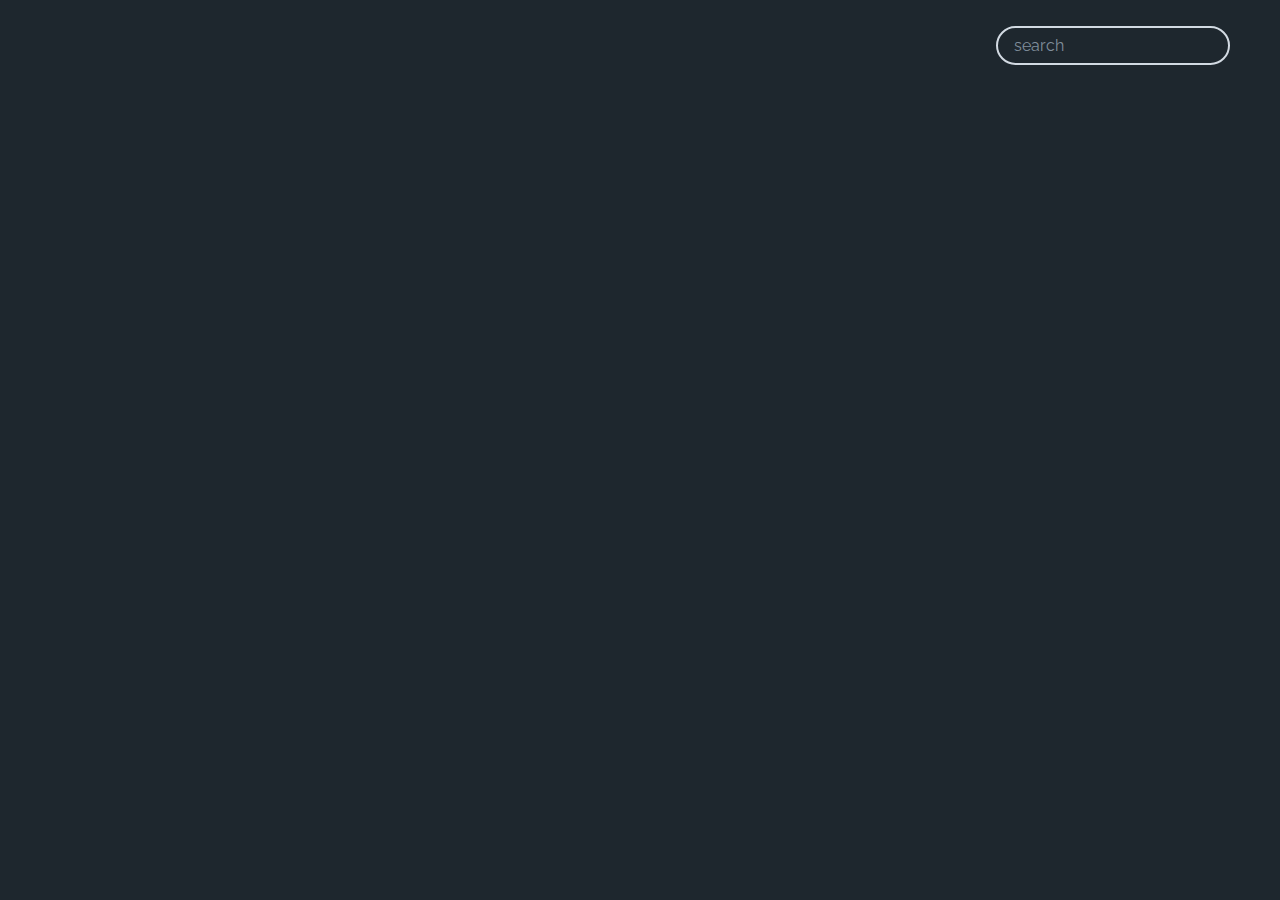
<file: index.html>
<!DOCTYPE html>
<html lang="en">
	<head>
		<meta charset="UTF-8" />
		<meta name="viewport" content="width=device-width, initial-scale=1.0" />
		<!-- Font Awesome v5.6.3 CSS -->
		<link
			rel="stylesheet"
			href="https://use.fontawesome.com/releases/v5.6.3/css/all.css"
			integrity="sha384-UHRtZLI+pbxtHCWp1t77Bi1L4ZtiqrqD80Kn4Z8NTSRyMA2Fd33n5dQ8lWUE00s/"
			crossorigin="anonymous"
		/>
		<link rel="stylesheet" href="css/style.css" />
		<link rel="stylesheet" href="css/nav.css" />
		<title>Movie App</title>
	</head>
	<body>
			 

		<header>
			<nav>
				<span onclick="openNav()" class="mobile-nav-open-icon"><i class="fas fa-bars"></i></span>

				<a href="index.html"></a>

				<form id="form">
					<input type="text" class="search" id="search" placeholder="search" />
				</form>
			</nav>

			<div class="backdrop-container" id="backdrop"></div>

			<div id="mySidenav" class="sidenav-container">
				<span class="drawer-close-button">
					<!--icon for closing of the navbar-->
					<a href="javascript:void(0)" class="closebtn" onclick="closeNav()">&times;</a>
				</span>

				<a href="index.html" onclick="closeNav()" id="home-link"><i class="fas fa-home"></i>Home</a>
				<a href="topRated.html" onclick="closeNav()" id="about-link"><i class="fas fa-star"></i>Top Rated</a>
				
			</div>
		</header>


	
		<main id="main"></main>

		<section id="no-results-section" class="no-results-section"></section>
		

		<script src="js/script.js"></script>
		<script src="js/nav.js"></script>
	</body>
</html>
</file>
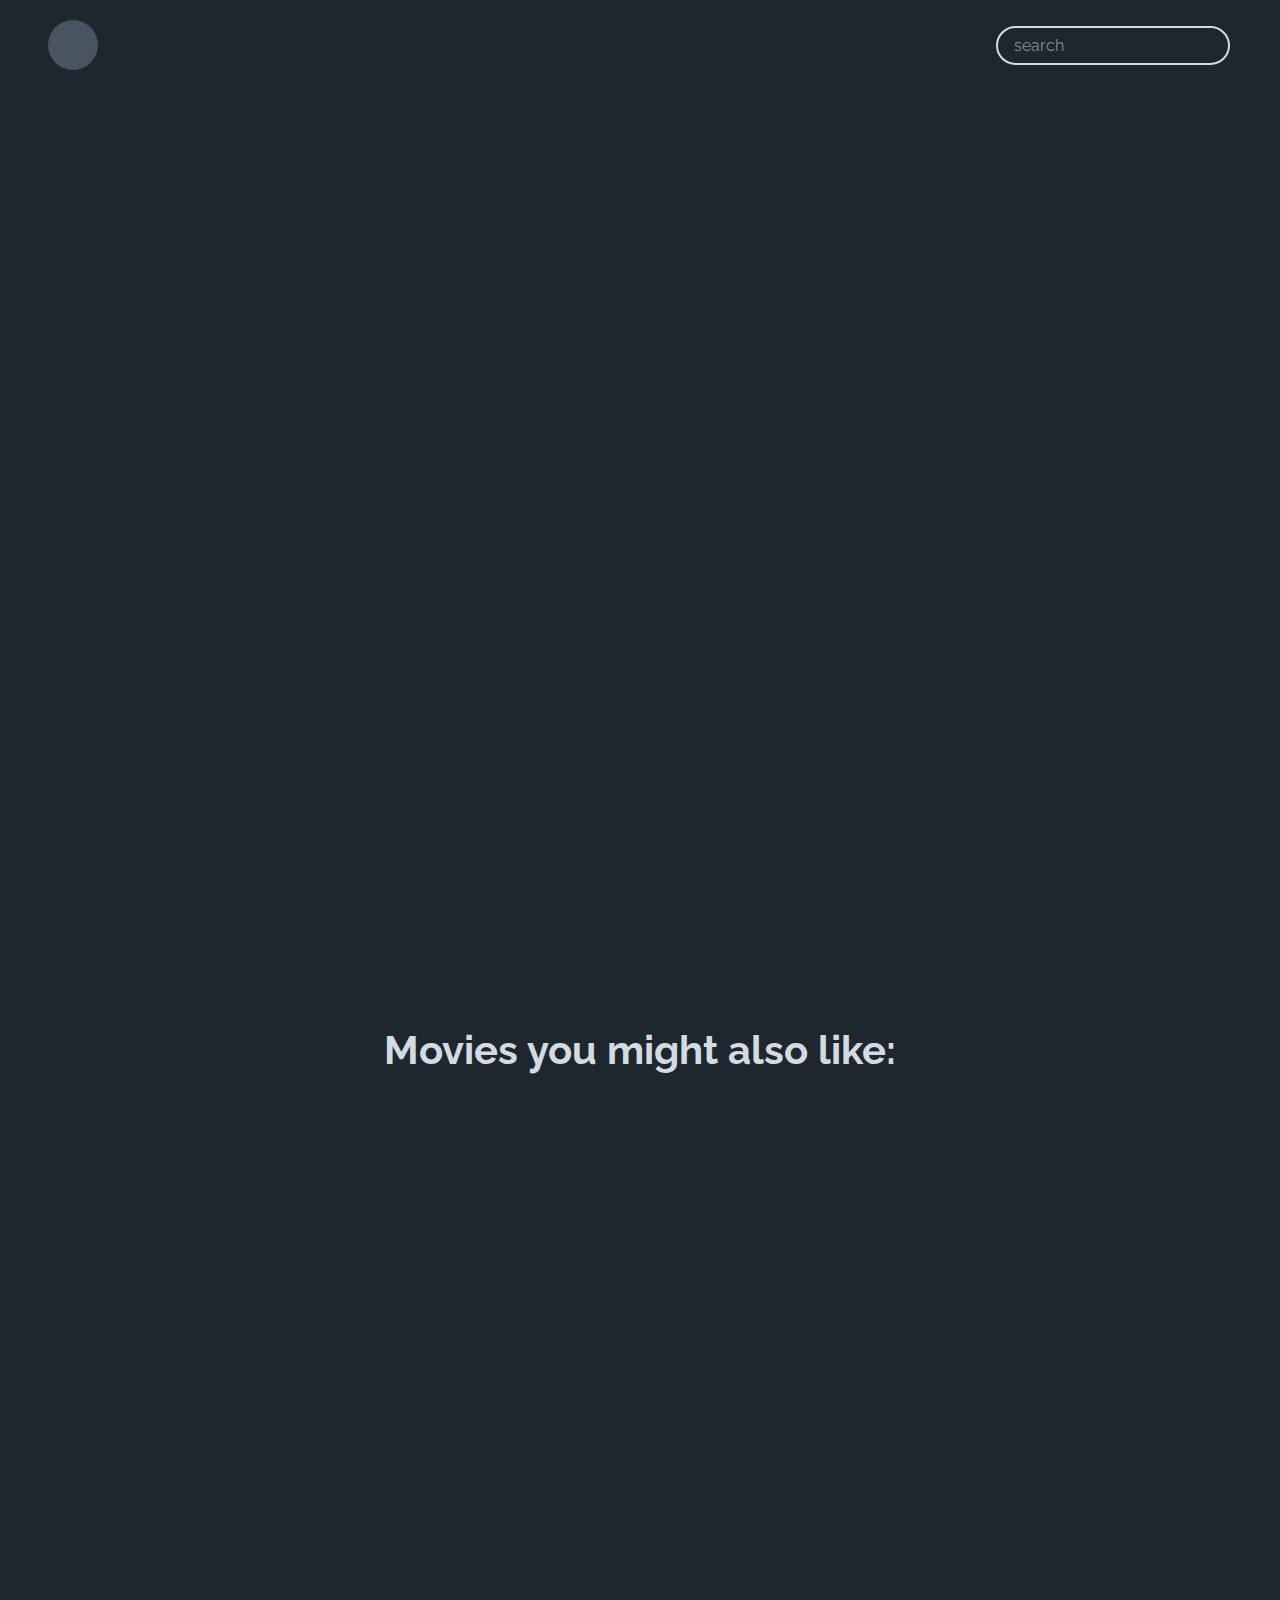
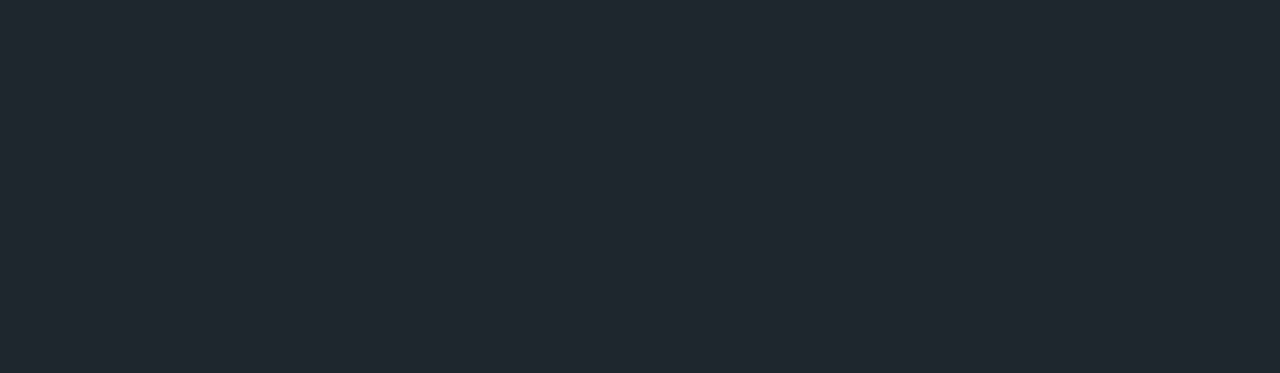
<file: moviePage.html>
<!DOCTYPE html>
<html lang="en">
	<head>
		<meta charset="UTF-8" />
		<meta name="viewport" content="width=device-width, initial-scale=1.0" />
		<!-- Font Awesome v5.6.3 CSS -->
		<link
			rel="stylesheet"
			href="https://use.fontawesome.com/releases/v5.6.3/css/all.css"
			integrity="sha384-UHRtZLI+pbxtHCWp1t77Bi1L4ZtiqrqD80Kn4Z8NTSRyMA2Fd33n5dQ8lWUE00s/"
			crossorigin="anonymous"
		/>
		<link rel="stylesheet" href="css/moviePage.css" />
		<link rel="stylesheet" href="css/nav.css" />
		<title>Movie App</title>
	</head>
	<body>
		<div class="conatainer">
			<H2>Movies</H2>
		</div>
		<header>
			<nav>
				<span onclick="openNav()" class="mobile-nav-open-icon"><i class="fas fa-bars"></i></span>

				<a href="index.html"></a>

				<form id="form">
					<input type="text" class="search" id="search" placeholder="search" />
				</form>
			</nav>

			<div class="backdrop-container" id="backdrop"></div>

			<div id="mySidenav" class="sidenav-container">
				<span class="drawer-close-button">
					<!--icon for closing of the navbar-->
					<a href="javascript:void(0)" class="closebtn" onclick="closeNav()">&times;</a>
				</span>

				<!--Links on the navbar-->
				<a href="index.html" onclick="closeNav()" id="home-link"><i class="fas fa-home"></i>Home</a>
				<a href="topRated.html" onclick="closeNav()" id="about-link"><i class="fas fa-star"></i>Top Rated</a>
				
			</div>
		</header>

		<section id="movie"></section>

		<h3 class="similar-recommendations" id="similar-recommendations">Movies you might also like:</h3>

		<section id="similar-movies" class="similar-movies"></section>

		<section id="no-results-section" class="no-results-section"></section>

		<script src="js/moviePage.js"></script>
		<script src="js/nav.js"></script>
		<script>
			getMovie();
		</script>
	</body>
</html>
</file>
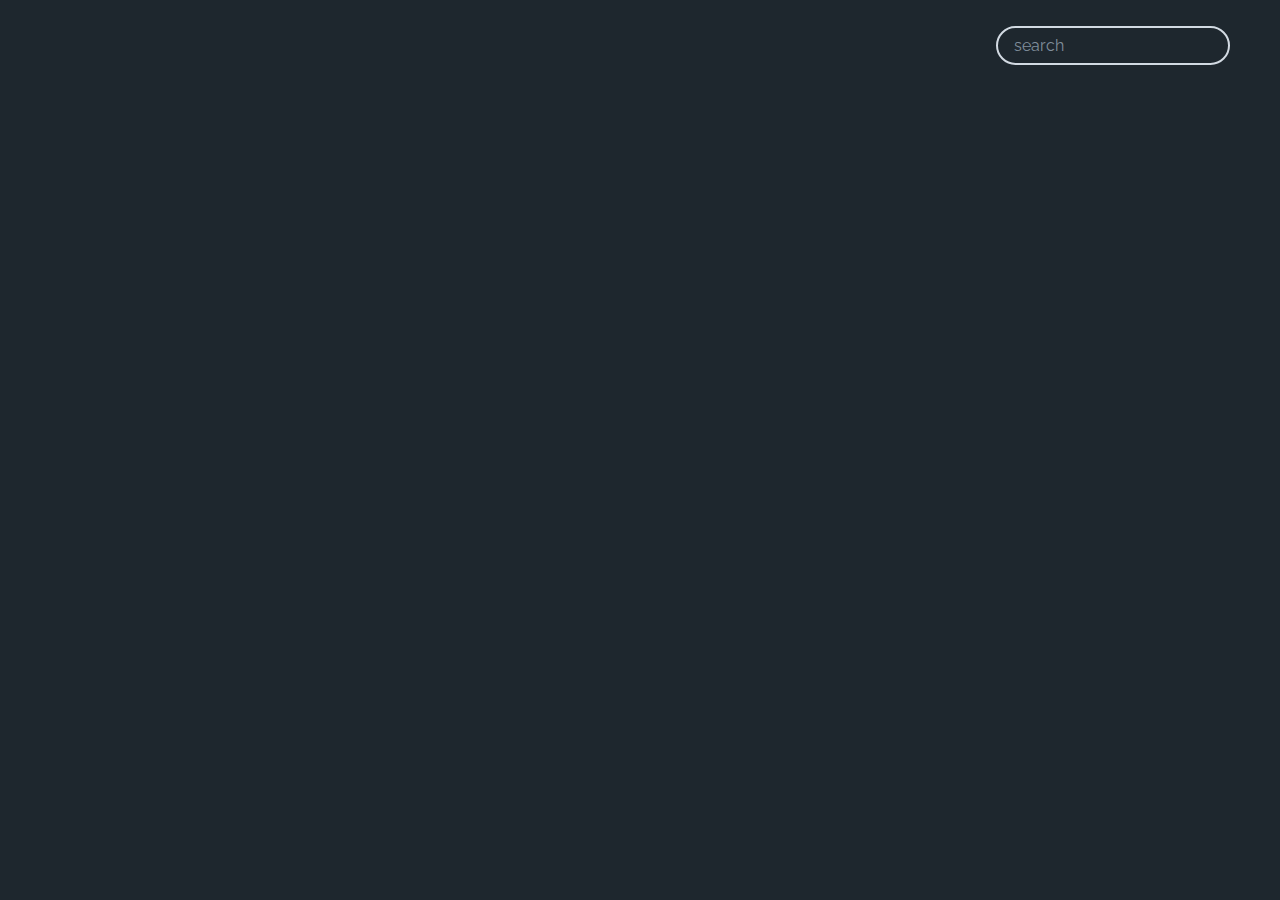
<file: topRated.html>
<!DOCTYPE html>
<html lang="en">
	<head>
		<meta charset="UTF-8" />
		<meta name="viewport" content="width=device-width, initial-scale=1.0" />
		<!-- Font Awesome v5.6.3 CSS -->
		<link
			rel="stylesheet"
			href="https://use.fontawesome.com/releases/v5.6.3/css/all.css"
			integrity="sha384-UHRtZLI+pbxtHCWp1t77Bi1L4ZtiqrqD80Kn4Z8NTSRyMA2Fd33n5dQ8lWUE00s/"
			crossorigin="anonymous"
		/>
		<link rel="stylesheet" href="css/style.css" />
		<link rel="stylesheet" href="css/nav.css" />
		<title>Movie App</title>
	</head>
	<body>
		<div class="conatainer">
			<H2>Movies</H2>
		</div>
		
		<header>
			<nav>
				<span onclick="openNav()" class="mobile-nav-open-icon"><i class="fas fa-bars"></i></span>

				<a href="index.html"></a>

				<form id="form">
					<input type="text" class="search" id="search" placeholder="search" />
				</form>
			</nav>

			<div class="backdrop-container" id="backdrop"></div>

			<div id="mySidenav" class="sidenav-container">
				<span class="drawer-close-button">
					<!--icon for closing of the navbar-->
					<a href="javascript:void(0)" class="closebtn" onclick="closeNav()">&times;</a>
				</span>

				<!--Links on the navbar-->
				<a href="index.html" onclick="closeNav()" id="home-link"><i class="fas fa-home"></i>Home</a>
				<a href="topRated.html" onclick="closeNav()" id="about-link"><i class="fas fa-star"></i>Top Rated</a>
				
			</div>
		</header>

		<main id="main"></main>

		<section id="no-results-section" class="no-results-section"></section>

		<script src="js/topRated.js"></script>
		<script src="js/nav.js"></script>
	</body>
</html>
</file>
<file: css/style.css>
@import url('https://fonts.googleapis.com/css2?family=Raleway:ital,wght@0,100;0,200;0,300;0,400;0,500;0,600;0,700;0,800;0,900;1,100;1,200;1,300;1,400;1,500;1,600;1,700;1,800;1,900&display=swap');

:root {
	--primary-color: #485460;
	--secondary-color: #1e272e;
	--light-color: #d2dae2;
}

* {
	box-sizing: border-box;
}


body {
	background-color: #1e272e;
	color: var(--light-color);
	font-family: 'Raleway', sans-serif;
	margin: 0;
	padding: 0;
}

main {
	display: flex;
	flex-wrap: wrap;
	justify-content: center;
	margin-top: 10vh;
}

.movie {
	width: 300px;
	margin: 1rem;
	background-color: black;
	box-shadow: 0 4px 5px rgba(0, 0, 0, 0.2);
	position: relative;
	overflow: hidden;
	border: 3px;
}

.movie img {
	width: 100%;
}

.movie-info {
	color: var(--light-color);
	display: flex;
	align-items: center;
	justify-content: space-between;
	padding: 0.5rem 1rem 1rem;
	letter-spacing: 0.5px;
}

.movie-info h3 {
	margin-top: 0;
}

.movie-info span {
	background-color: var(--primary-color);
	padding: 0.25rem 0.5rem;
	border-radius: 10px;
	height: 40px;
	width: 40px;
	font-weight: bold;
}

.movie-info span.green {
	color: #0be881;
}

.movie-info span.orange {
	color: #ffa801;
}

.movie-info span.red {
	color: #ff3f34;
}

.overview {
	background-color: var(--light-color);
	color: var(--secondary-color);
	padding: 2rem;
	position: absolute;
	left: 0;
	right: 0;
	bottom: 0;
	max-height: 100%;
	transform: translateY(101%);
	transition: transform 0.3s ease-in;
	cursor: pointer;
	font-size: 0.8rem;
}

.overview a {
	text-decoration: none;
	color: var(--secondary-color);
}

.movie:hover .overview {
	transform: translateY(0);
}

.no-results-section {
	display: flex;
	justify-content: center;
	text-align: center;
	margin: auto;
	opacity: 0.6;
}

.no-results > h3 {
	display: flex;
	justify-content: center;
	align-items: center;
	font-size: 20px;
	color: #c0392b;
	margin-top: 200px;
}

i.fa-sad-cry {
	font-size: 100px;
	padding-right: 15px;
}

/* On screens that are 600px or less*/
@media screen and (max-width: 600px) {
	main {
		margin: 0;
		padding: 0;
	}

	.movie {
		width: 100vw;
		height: 100vh;
	}

	.movie img {
		width: 100%;
	}

	.movie-info {
		justify-content: space-around;
		margin-top: 30px;
	}

	.no-results-section {
		display: flex;
		flex-wrap: wrap;
		width: 80%;
		margin: auto;
	}

	.no-results > h3 {
		font-size: 15px;
		color: #c0392b;
		margin-top: 150px;
	}

	i.fa-sad-cry {
		font-size: 50px;
		padding-right: 10px;
	}
}
</file>
<file: css/nav.css>
@import url('https://fonts.googleapis.com/css2?family=Raleway:ital,wght@0,100;0,200;0,300;0,400;0,500;0,600;0,700;0,800;0,900;1,100;1,200;1,300;1,400;1,500;1,600;1,700;1,800;1,900&display=swap');

:root {
	--primary-color: #485460;
	--secondary-color: #1e272e;
	--light-color: #d2dae2;
}

* {
	font-family: 'Raleway', sans-serif;
	box-sizing: border-box;
}

header {
	background-color: var(--secondary-color);
	padding: 1rem;
}

nav {
	width: 100%;
	min-height: 10vh;
	display: flex;
	justify-content: space-between;
	align-items: center;
	position: fixed;
	top: 0;
	left: 0;
	background-color: #1e272e;
	z-index: 1;
}

.mobile-nav-open-icon {
	font-size: 2rem;
	cursor: pointer;
	margin-right: 2rem;
	color: white;
	margin-left: 3rem;
}

.backdrop-container {
	display: none;
	position: fixed;
	z-index: 2;
	left: 0;
	top: 0;
	width: 100%;
	height: 100%;
	overflow: auto;
	background-color: rgb(0, 0, 0);
	background-color: rgba(0, 0, 0, 0.4);
	-webkit-animation: fadeIn 1s ease-in-out;
	animation: fadeIn 1s ease-in-out;
}

.sidenav-container {
	height: 100%;
	width: 0;
	position: fixed;
	z-index: 3;
	top: 0;
	left: 0;
	background-color: #111;
	overflow-x: hidden;
	transition: 0.2s;
	padding-top: 10px;
	display: flex;
	flex-direction: column;
	align-items: center;
}

.sidenav-container a {
	text-decoration: none;
	text-transform: uppercase;
	font-size: 1.5rem;
	color: #818181;
	display: block;
	transition: 0.3s;
	margin: 20px 0;
}

.sidenav-container a:hover {
	color: #f1f1f1;
}

.sidenav-container .closebtn {
	font-size: 3rem;
	font-weight: 700;
	color: #c9002b;
	padding-right: 1rem;
}

.sidenav-container .drawer-close-button {
	height: 3rem;
	width: 100%;
	display: flex;
	justify-content: flex-end;
	align-items: center;
	margin-bottom: 3rem;
}

.genre-item {
	list-style-type: none;
	display: inline-block;
}

.genre-item a {
	color: var(--light-color);
	text-decoration: none;
	margin: 10px;
	font-family: inherit;
}

.genre-item a:hover {
	color: #ef5777;
	background-color: white;
	border-radius: 25px;
	padding: 7px 10px;
	font-weight: bolder;
}

a > i {
	padding-right: 15px;
	font-size: 1.8rem;
	color: #0be881;
}

a > i:hover {
	padding-right: 15px;
	font-size: 2rem;
	color: #f39c12;
	transition: ease-in-out 0.05s;
}

.search {
	background-color: transparent;
	border: 2px solid var(--light-color);
	border-radius: 50px;
	font-family: inherit;
	font-size: 1rem;
	padding: 0.5rem 1rem;
	color: var(--light-color);
	margin-right: 50px;
}

.search::placeholder {
	color: #808e9b;
}

.search:focus {
	outline: none;
	background-color: var(--primary-color);
}

.logo {
	margin: 20px 0;
	max-width: 100px;
	max-height: 100px;
}

@media screen and (max-width: 992px) {
	nav span i {
		margin-left: 20px;
	}

	.sidenav-container a {
		font-size: 1rem;
	}

	a > i {
		font-size: 1.3rem;
	}

	.search {
		margin-right: 75px;
	}
}

@media screen and (max-width: 600px) {
	nav span i {
		margin-left: 0;
	}

	.sidenav-container a {
		font-size: 0.8rem;
	}

	a > i {
		font-size: 1.3rem;
	}

	.search {
		width: 150px;
		margin-right: 40px;
	}

	.logo {
		margin: 15px;
		max-width: 50px;
		max-height: 50px;
	}
}

@media screen and (max-width: 350px) {
	.search {
		width: 120px;
		margin-right: 40px;
	}

	.logo {
		display: none;
	}
}
</file>
<file: css/moviePage.css>
@import url('https://fonts.googleapis.com/css2?family=Raleway:ital,wght@0,100;0,200;0,300;0,400;0,500;0,600;0,700;0,800;0,900;1,100;1,200;1,300;1,400;1,500;1,600;1,700;1,800;1,900&display=swap');

:root {
	--primary-color: #485460;
	--secondary-color: #1e272e;
	--light-color: #d2dae2;
}

* {
	box-sizing: border-box;
}

body {
	background-color: var(--secondary-color);
	color: var(--light-color);
	font-family: 'Raleway', sans-serif;
	margin: 0;
	padding: 0;
	height: 100vh;
}

section#movie {
	background-color: var(--secondary-color);
	padding: 25px 0;
	display: flex;
	flex-direction: column;
	justify-content: center;
	height: 90vh;
	overflow: hidden;
	margin-top: 10vh;
}

.row {
	margin: auto;
	width: 100%;
	height: 90vh;
	position: relative;
	overflow: hidden;
	display: flex;
	flex-direction: column;
	justify-content: center;
}

.col1 {
	position: absolute;
	top: 0;
	left: 0;
	width: 40%;
	height: 100%;
	overflow: hidden;
	display: flex;
	flex-direction: row-reverse;
	align-items: center;
	text-align: center;
	justify-content: right;
}

.col2 {
	position: absolute;
	width: 60%;
	height: 100%;
	top: 0;
	right: 0;
	overflow: hidden;
	display: flex;
	align-items: center;
	text-align: center;
	justify-content: center;
}

.movie img {
	width: 400px;
	height: 100%;
	border-radius: 5px;
	margin-right: 0px;
}

.movie-info {
	margin-left: 25px;
	color: var(--light-color);
	display: flex;
	flex-direction: column;
	align-items: left;
	text-align: left;
	justify-content: space-evenly;
	padding: 0.5rem 1rem 1rem;
	letter-spacing: 0.5px;
}

.movie-info h2 {
	padding-bottom: 25px;
	font-size: 50px;
}

.movie-info h4 {
	font-size: 40px;
	padding-top: 25px;
	margin-block-end: 0;
}

.movie-info p {
	padding: 0;
	width: 90%;
	font-size: 20px;
}

.movie-info span {
	margin-right: 20px;
	text-align: center;
	padding: 0;
	margin-right: 15px;
	font-weight: bold;
}

span.rating {
	display: inline-block;
	vertical-align: middle;
	background-color: var(--primary-color);
	font-size: 18px;
	padding: 0.6em;
	border-radius: 50%;
	height: 50px;
	width: 50px;
	font-weight: bold;
}

span i {
	display: inline-block;
	vertical-align: middle;
	background-color: var(--primary-color);
	font-size: 18px;
	padding: 0.9em;
	border-radius: 50%;
	height: 50px;
	width: 50px;
	font-weight: bold;
}

span i:hover {
	color: #0be881;
	background-color: white;
	font-weight: bolder;
	height: 60px;
	width: 60px;
	font-size: 20px;
	padding: 1em;
	transition: ease-in-out 0.1s;
	cursor: pointer;
}

.movie-info span.green {
	color: #0be881;
}

.movie-info span.orange {
	color: #ffa801;
}

.movie-info span.red {
	color: #ff3f34;
}

.overview {
	background-color: var(--light-color);
	color: var(--secondary-color);
	padding: 2rem;
	position: absolute;
	left: 0;
	right: 0;
	bottom: 0;
	max-height: 100%;
	transform: translateY(101%);
	transition: transform 0.3s ease-in;
}

.movie:hover .overview {
	transform: translateY(0);
}

/* SIMILAR RECOMMENDATIONS */
.image-carousel-container {
	display: flex;
	justify-content: center;
	align-items: center;
	width: 100%;
	height: 450px;
}

.similar-recommendations {
	text-align: center;
	font-size: 40px;
	margin: 25px 0 0;
	padding: 0;
}

.buttons-container button:hover {
	cursor: pointer;
	background-color: #0be881;
	color: #1e272e;
	padding: 15px 35px;
	transition: ease-in-out 0.1s;
	font-size: 17px;
	font-weight: 800;
	outline: none;
}

section.similar-movies {
	border: none;
	width: 100vw;
	height: 100%;
	background-color: var(--secondary-color);
	display: flex;
	flex-wrap: wrap;
	justify-content: center;
	align-items: center;
	margin: auto;
	padding: 25px;
}

img.similar-movie-image {
	width: 250px;
	height: 400px;
	object-fit: cover;
	border-radius: 15px;
	margin: 10px;
	cursor: pointer;
}

.no-results-section {
	display: flex;
	justify-content: center;
	text-align: center;
	opacity: 0.6;
}

.no-results > h3 {
	display: flex;
	justify-content: center;
	align-items: center;
	font-size: 20px;
	color: #c0392b;
	margin-top: 200px;
}

i.fa-sad-cry {
	font-size: 100px;
	padding-right: 15px;
}

/* IPAD PRO / TABLET SETTINGS */
@media screen and (max-width: 1100px) {
	section#movie {
		padding: 0;
		height: 100vh;
		width: 100vw;
	}

	.row {
		flex-direction: column;
		height: 100vh;
		width: 100vw;
		overflow: hidden;
	}

	.col1 {
		width: 100vw;
		justify-content: center;
	}

	.movie img {
		height: 100vh;
		width: 100vw;
		opacity: 0.3;
		border-radius: 0px;
	}

	.col2 {
		width: 100vw;
		align-items: center;
	}

	span.user-score {
		display: none;
	}

	.movie-info h2 {
		font-size: 50px;
	}

	.movie-info h4 {
		font-size: 30px;
	}

	.movie-info p {
		font-size: 22px;
	}

	section.similar-movies {
		border: none;
		width: 100vw;
		height: 100%;
		background-color: var(--secondary-color);
		display: flex;
		flex-wrap: wrap;
		justify-content: center;
		align-items: center;
		margin: auto;
		padding: 25px;
	}

	img.similar-movie-image {
		opacity: 0.7;
		width: 250px;
		height: 400px;
		object-fit: cover;
		border-radius: 15px;
		margin: 10px;
		cursor: pointer;
	}
}

/* IPAD / TABLET SETTINGS */
@media screen and (max-width: 992px) {
	section#movie {
		padding: 0;
		height: 100vh;
	}

	.row {
		flex-direction: column;
		height: 100vh;
		width: 100vw;
		overflow: hidden;
	}

	.col1 {
		width: 100vw;
		justify-content: center;
	}

	.movie img {
		width: 100vw;
		height: 100vh;
		opacity: 0.3;
		border-radius: 0px;
	}

	.col2 {
		width: 100vw;
		align-items: center;
	}

	span.user-score {
		display: none;
	}

	.movie-info h2 {
		font-size: 50px;
	}

	.movie-info h4 {
		font-size: 30px;
	}

	.movie-info p {
		font-size: 22px;
	}

	section.similar-movies,
	.similar-recommendations {
		display: none;
	}
}

/* MOBILE PHONE SETTINGS */
@media screen and (max-width: 600px) {
	section#movie {
		margin: 0;
		padding: 0;
		height: 100vh;
		width: 100vw;
		overflow: hidden;
	}

	.row {
		margin: 0;
		padding: 0;
		height: 100vh;
		width: 100vw;
	}

	.col1 {
		margin: 0;
		padding: 0;
	}

	.col2 {
		margin: 0;
		padding: 0;
		align-items: center;
	}

	.movie img {
		width: 100%;
		height: 100%;
		opacity: 0.2;
		border-radius: 0px;
	}

	span.user-score {
		display: none;
	}

	.movie-info h2 {
		font-size: 40px;
	}

	.movie-info h4 {
		font-size: 25px;
	}

	.movie-info p {
		font-size: 11px;
	}

	.no-results-section {
		display: flex;
		flex-wrap: wrap;
		width: 80%;
		margin: auto;
	}

	.no-results > h3 {
		font-size: 15px;
		color: #c0392b;
		margin-top: 150px;
	}

	i.fa-sad-cry {
		font-size: 50px;
		padding-right: 10px;
	}
}

/* SMALL MOBILE PHONE SETTINGS */
@media screen and (max-width: 330px) {
	.movie-info h2 {
		font-size: 30px;
	}

	.movie-info h4 {
		font-size: 20px;
	}

	.movie-info p {
		font-size: 12px;
	}

	span i {
		display: inline-block;
		vertical-align: middle;
		background-color: var(--primary-color);
		font-size: 12px;
		padding: 1em;
		border-radius: 50%;
		height: 40px;
		width: 40px;
		font-weight: bold;
	}

	span i:hover {
		color: #0be881;
		background-color: white;
		font-weight: bolder;
		height: 45px;
		width: 45px;
		padding: 1.1em;
		transition: ease-in-out 0.1s;
		cursor: pointer;
	}
}
</file>
